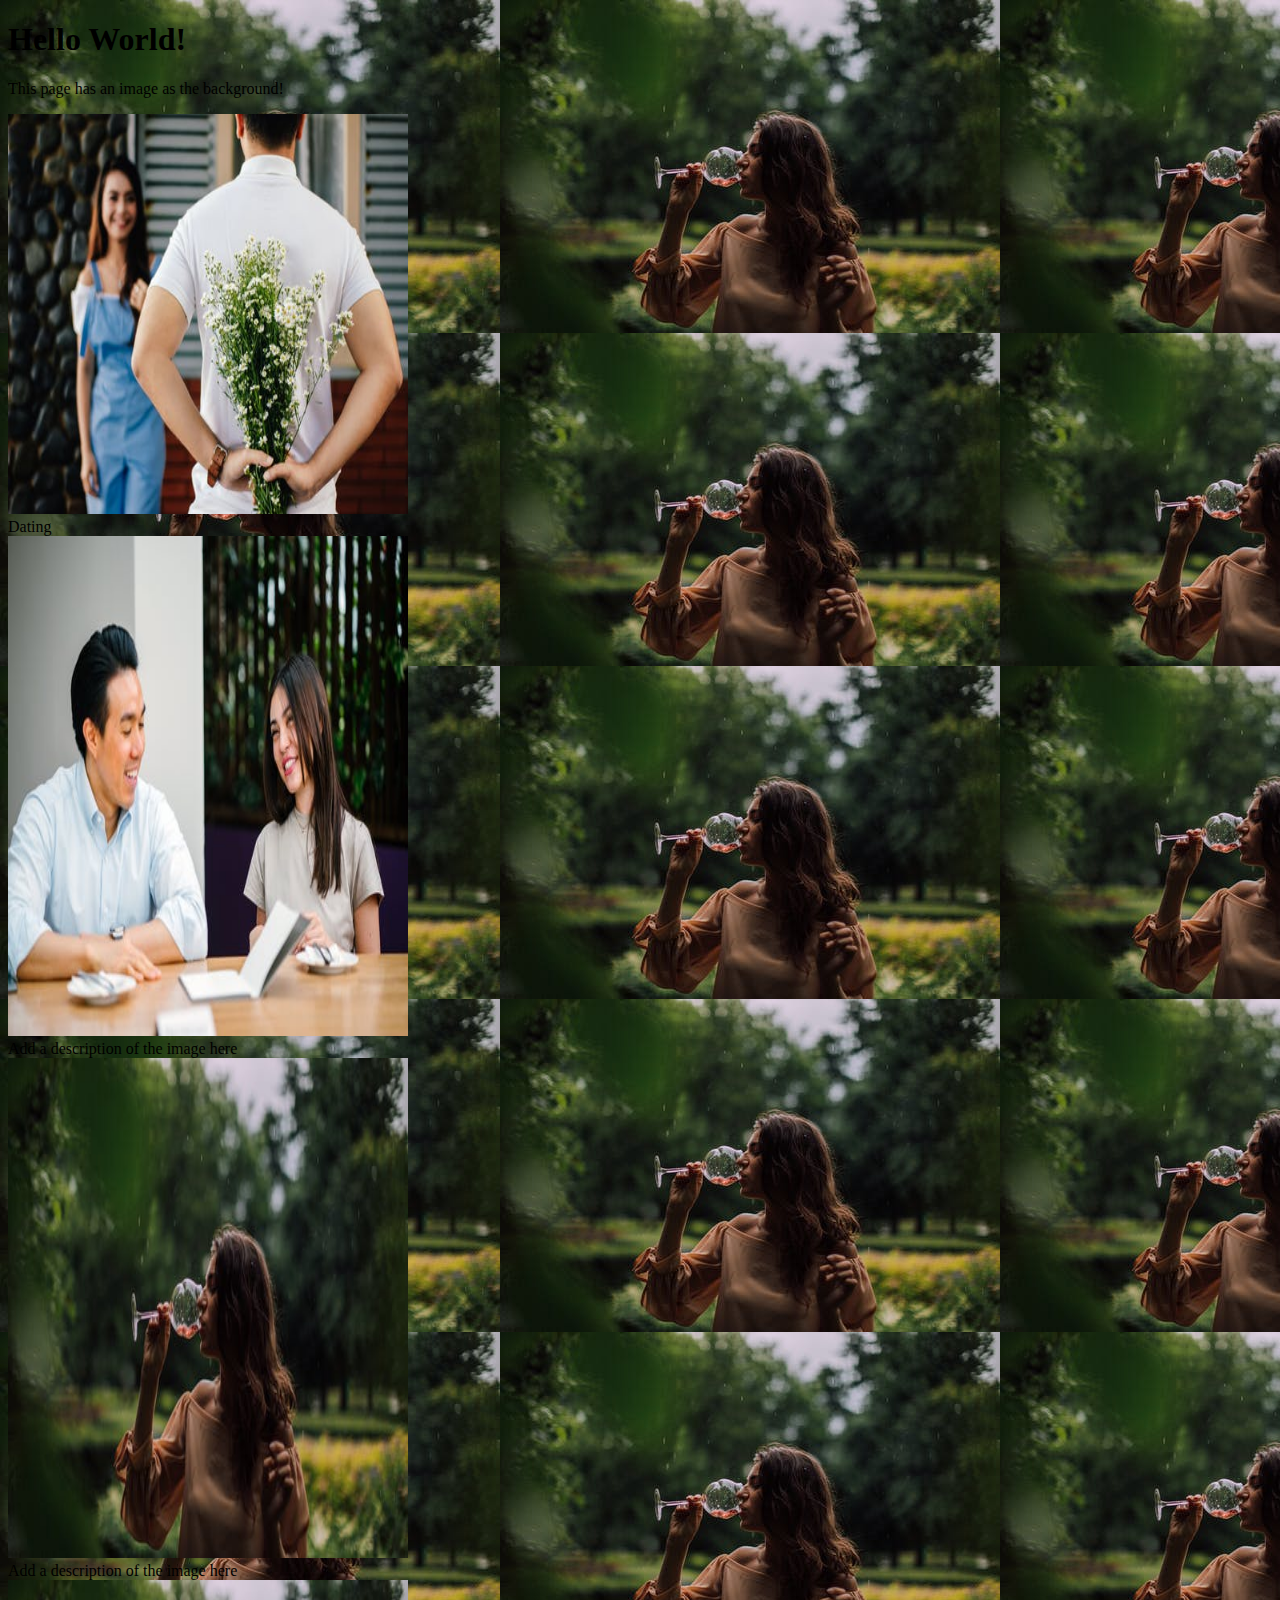
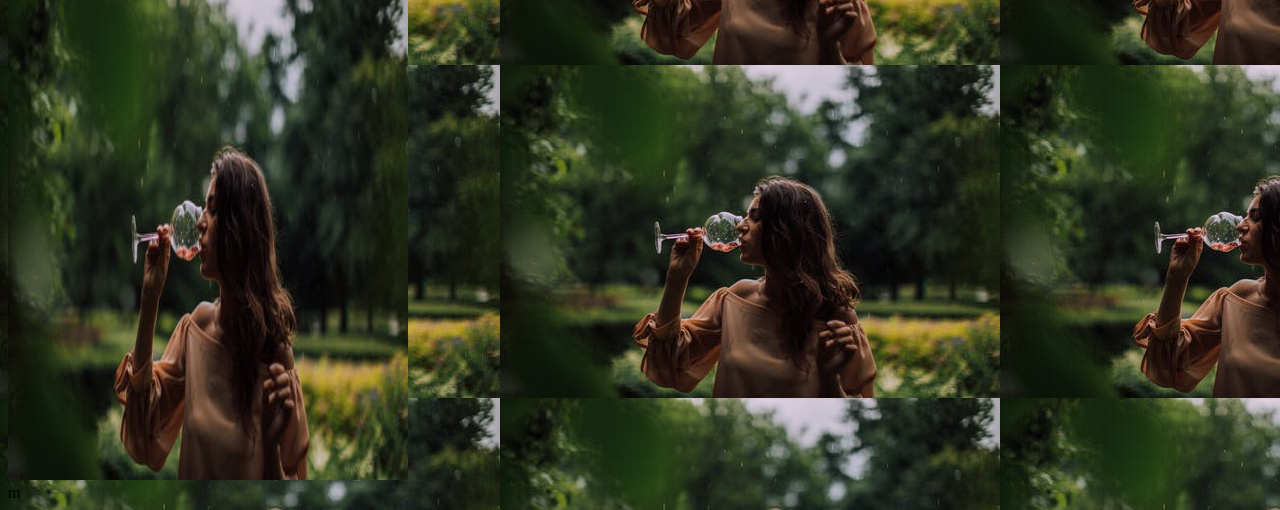
<file: ChattMore/index.html>
<!DOCTYPE html>
<html>
  <head>
    <style>
      body {
        background-image: url("pexels-photo-4834167.jpeg");
      }
    </style>
  </head>


  
  <body>
    <h1>Hello World!</h1>

    <p>This page has an image as the background!</p>

    <div class="gallery">
      <a target="_blank" href="pexels-photo-935789.jpeg">
        <img
          src="pexels-photo-935789.jpeg"
          alt="Cinque Terre"
          width="400"
          height="400"
        />
      </a>
      <div class="desc">Dating</div>
    </div>

    <div class="gallery">
      <a target="_blank" href="pexels-photo-1346197.jpeg">
        <img
          src="pexels-photo-1346197.jpeg"
          alt="Forest"
          width="400"
          height="500"
        />
      </a>
      <div class="desc">Add a description of the image here</div>
    </div>

    <div class="gallery">
      <a target="_blank" href="pexels-photo-4834167.jpeg">
        <img
          src="pexels-photo-4834167.jpeg"
          alt="Northern Lights"
          width="400"
          height="500"
        />
      </a>
      <div class="desc">Add a description of the image here</div>
    </div>

    <div class="gallery">
      <a target="_blank" href="pexels-photo-4834167.jpeg">
        <img
          src="pexels-photo-4834167.jpeg"
          alt="Mountains"
          width="400"
          height="500"
        />
      </a>
      <div class="desc">m</div>
    </div>
  </body>
</html>
</file>
